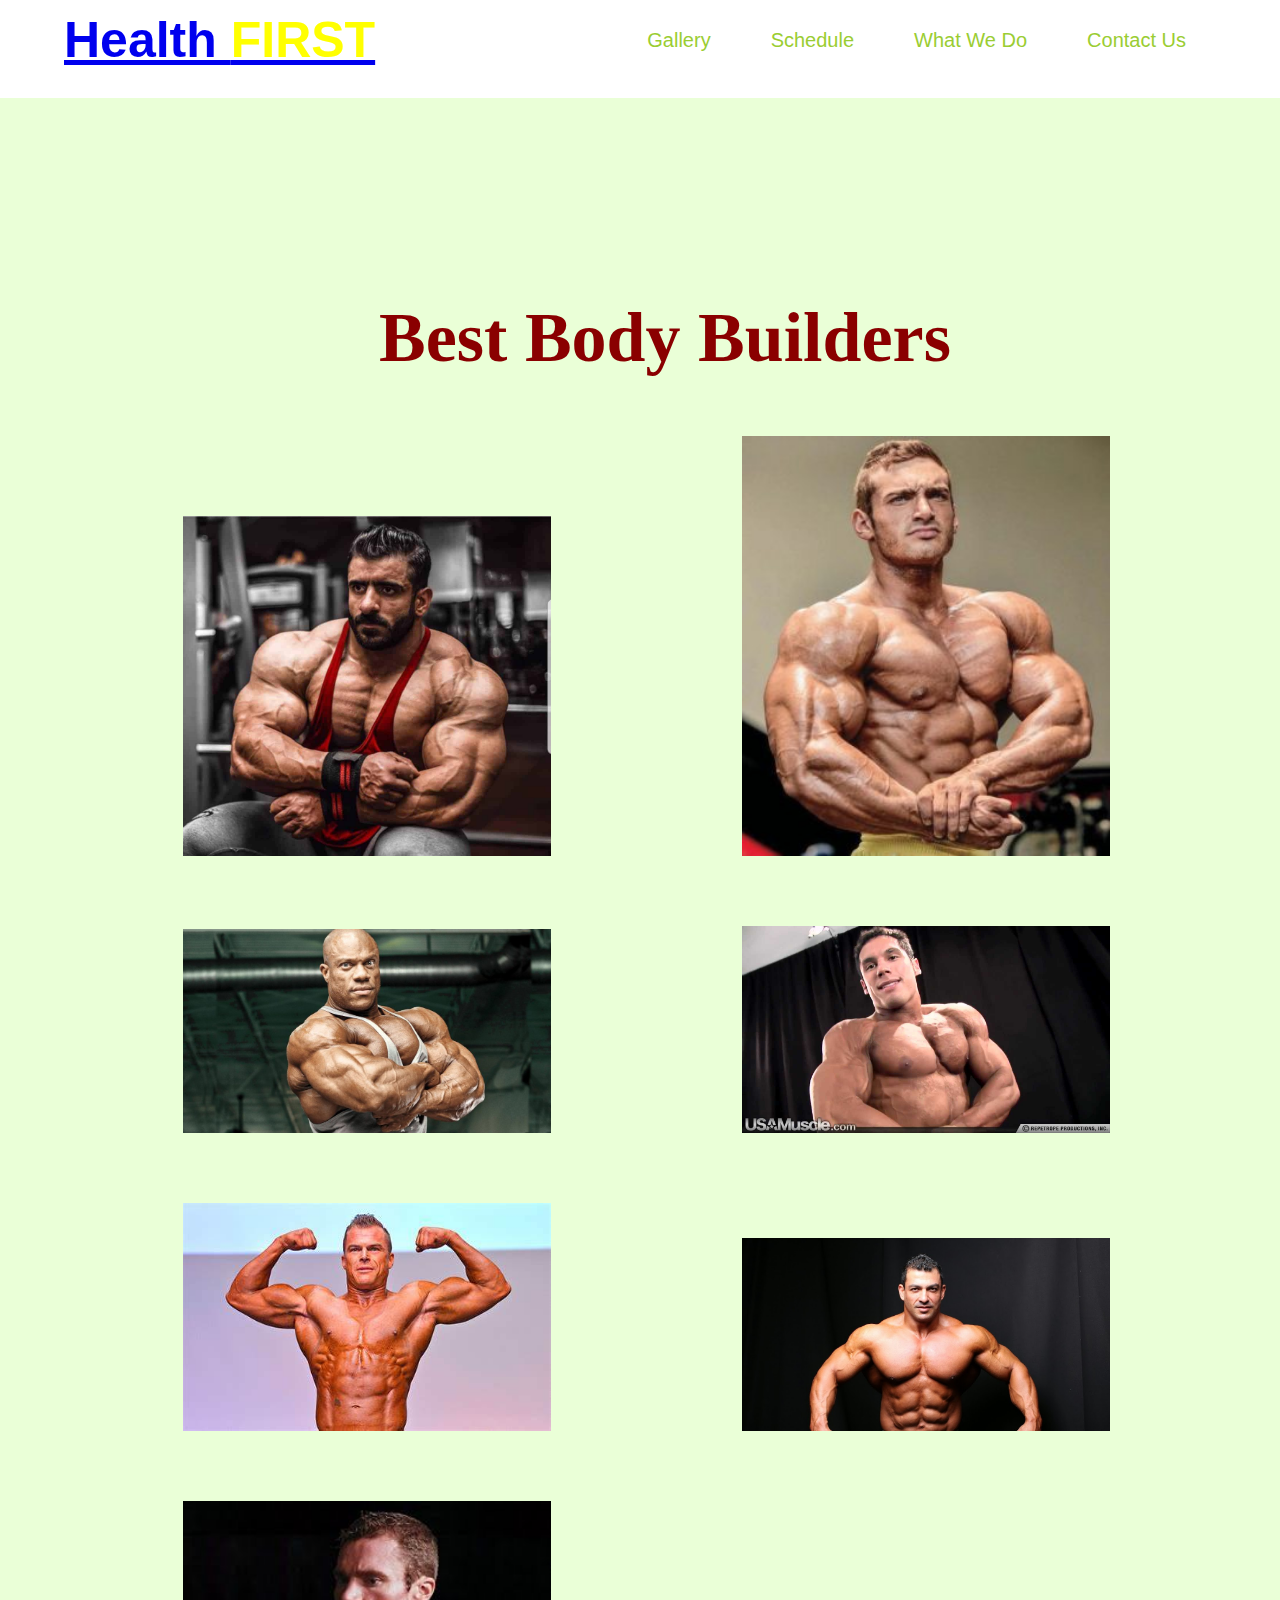
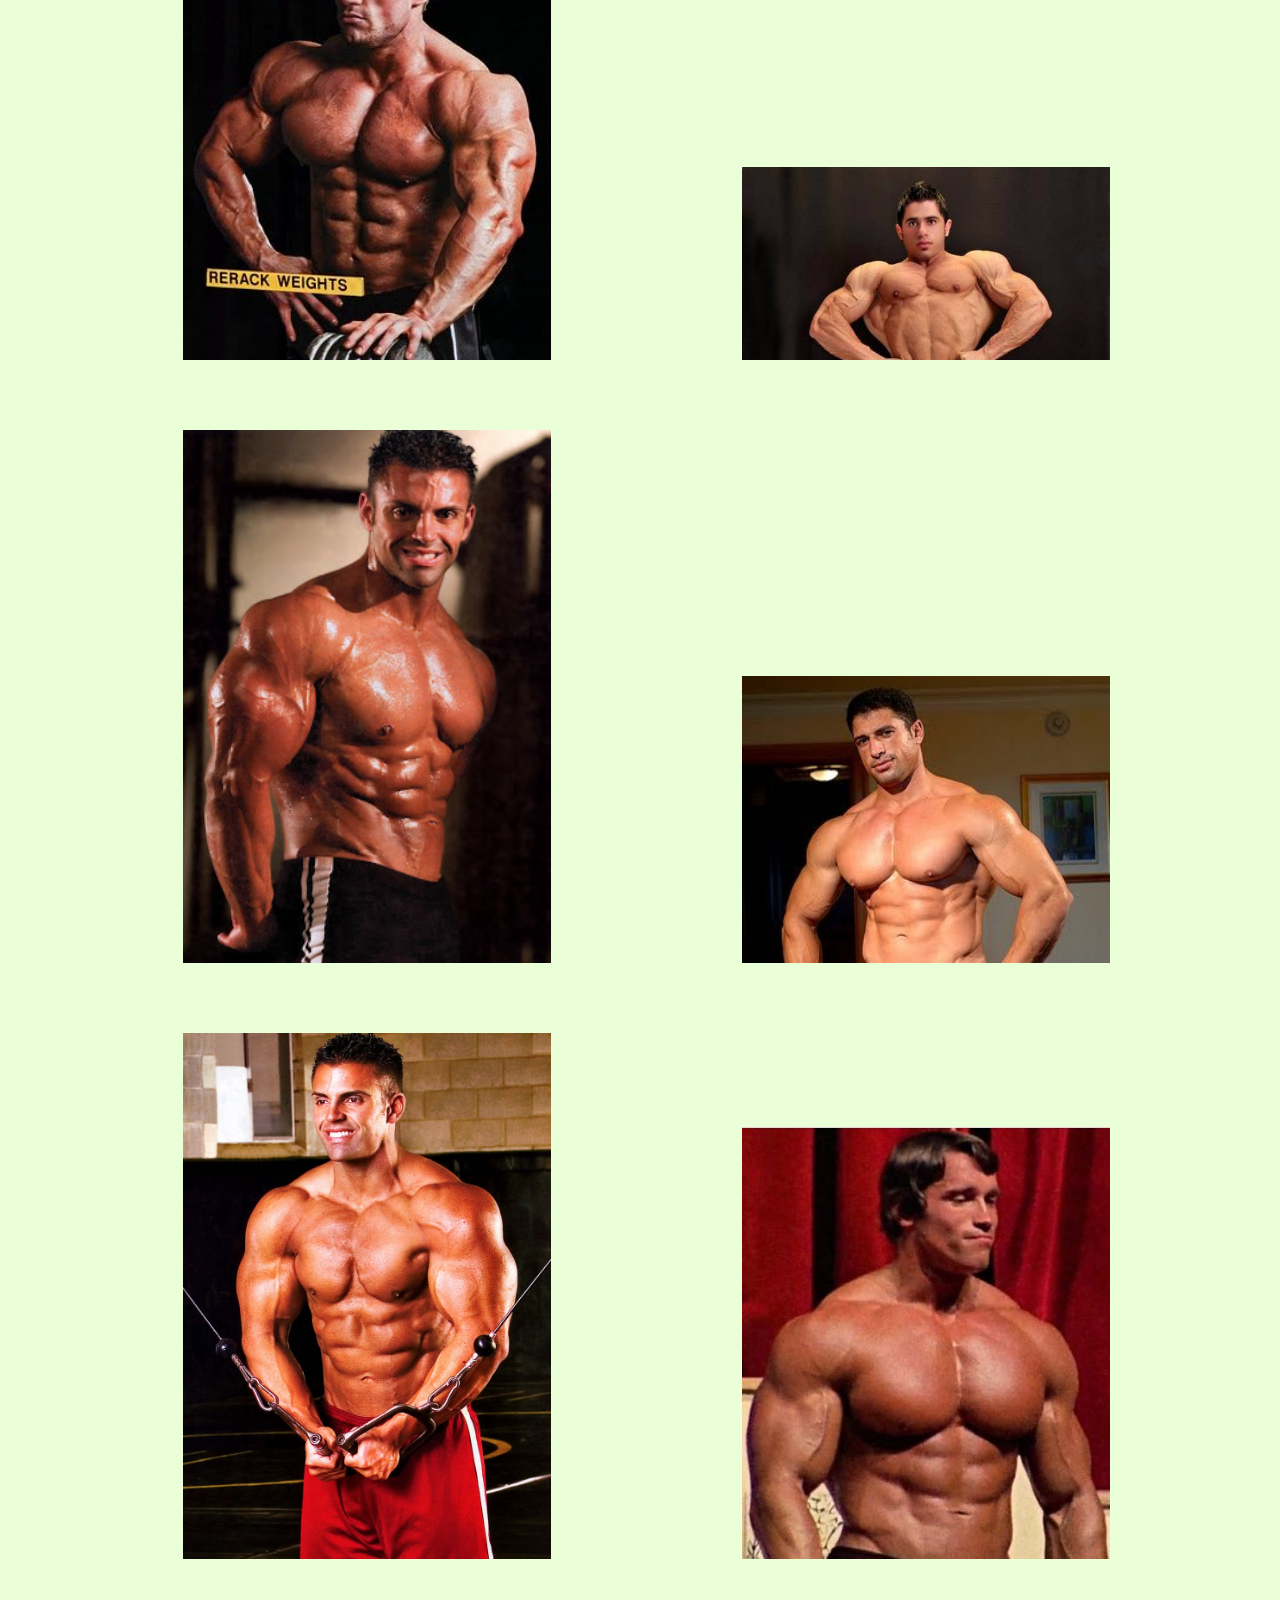
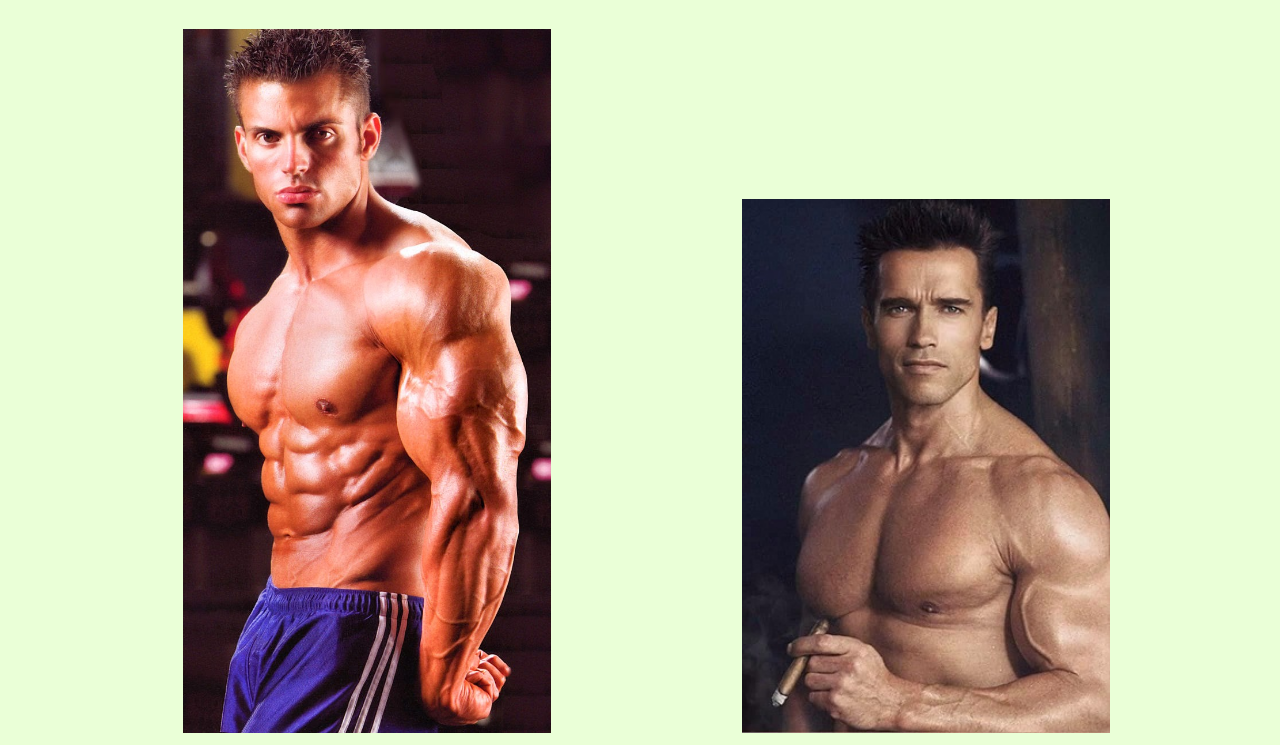
<file: bestbody.html>
<!DOCTYPE html>
<!--
To change this license header, choose License Headers in Project Properties.
To change this template file, choose Tools | Templates
and open the template in the editor.
-->
<html>
    <head>
        <title>body builders</title>
        <meta charset="UTF-8">
        <meta name="viewport" content="width=device-width, initial-scale=1.0">
        <link rel="stylesheet" type="text/css" href="header.css">
        <link rel="stylesheet" type="text/css" href="gallery.css">
    </head>

        <body class="b">
            <div class="menu_bar">
                <h1 class="logo"><a href="index.html">Health <span>FIRST</span></h1><br></a> 
                <ul>
                    <li><a href="#">Gallery</a>
                        <div class="dropdown_menu">
                        <ul>
                            <li><a href="events.html">Event</a></li>
                        <li><a href="bestbody.html">Best Body Builders</a></li>
                        </ul>
                        </div>
                    </li>
                    <li><a href="">Schedule</a>
                        <div class="dropdown_menu">
                            <ul>
                                <li><a href="daily_schedule.html">Daily Schedule</a></li>
                                <li><a href="holidays.html">Holidays</a></li>
                            </ul>
                            </div>
                    
                    </li>
                
                
                    <li><a href="">What We Do</a>
                        <div class="dropdown_menu">
                            <ul>
                                <li><a href="aerobic.html">Aerobics</a></li>
                                <li><a href="bodybuilding.html">Body Building</a></li>
                                <li><a href="yoga.html">Yoga</a></li>
                            </ul>
                            </div>
                    </li>
                    <li><a href="contact.html">Contact Us</a></li>
                </ul>
                
                    </div>
    <!--Body------------------------------------------------------------------------------------------------------>
        <br/>
        <div class="div-5" id="bodybuilding">
            <p class="p-6">Best Body Builders</p>
            <img src="img/1.jpg"><img src="img/8.jpg">
            <img src="img/2.jpg"><img src="img/9.jpg">
            <img src="img/3.jpg"><img src="img/10.jpg">
            <img src="img/4.jpg"><img src="img/11.jpg">
            <img src="img/5.jpg"><img src="img/12.jpg">
            <img src="img/6.jpg"><img src="img/13.jpg">
            <img src="img/7.jpg"><img src="img/14.jpg">
              
            
        </div>   
    </body>
</html>
</file>
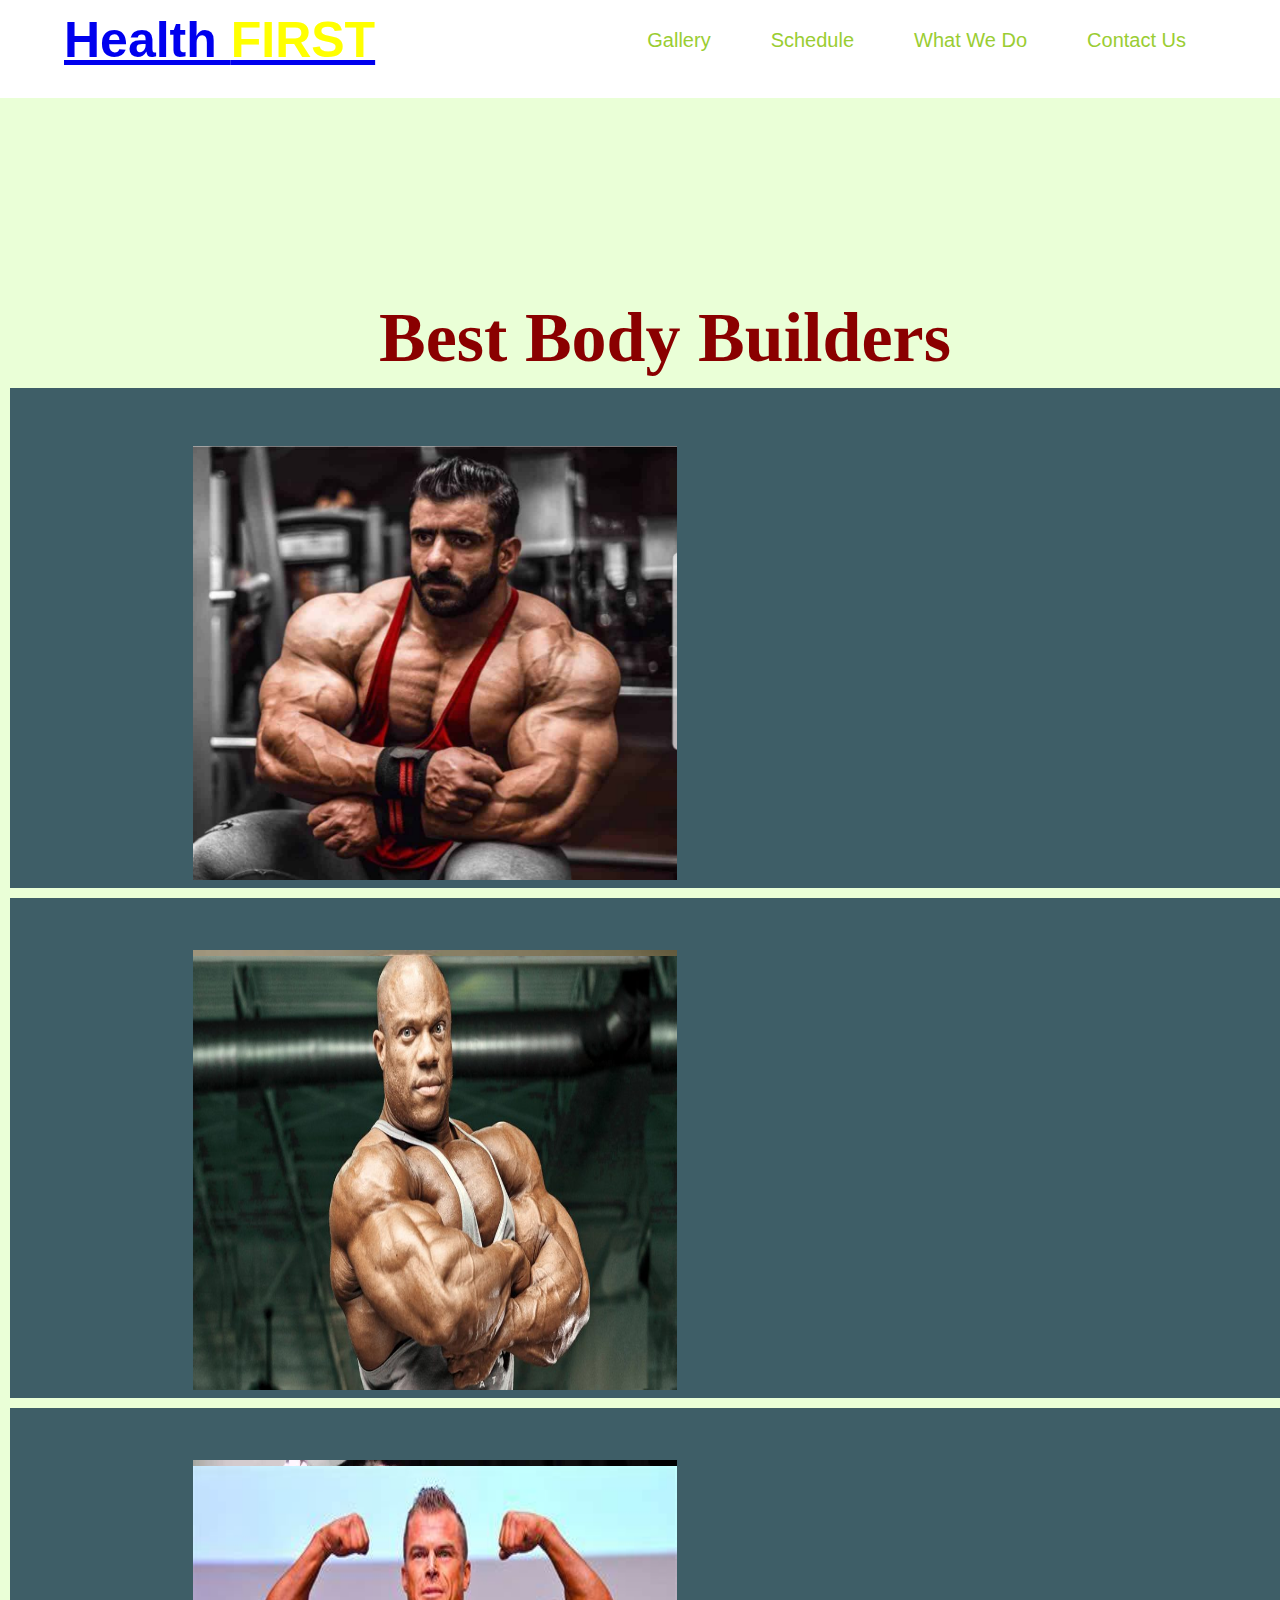
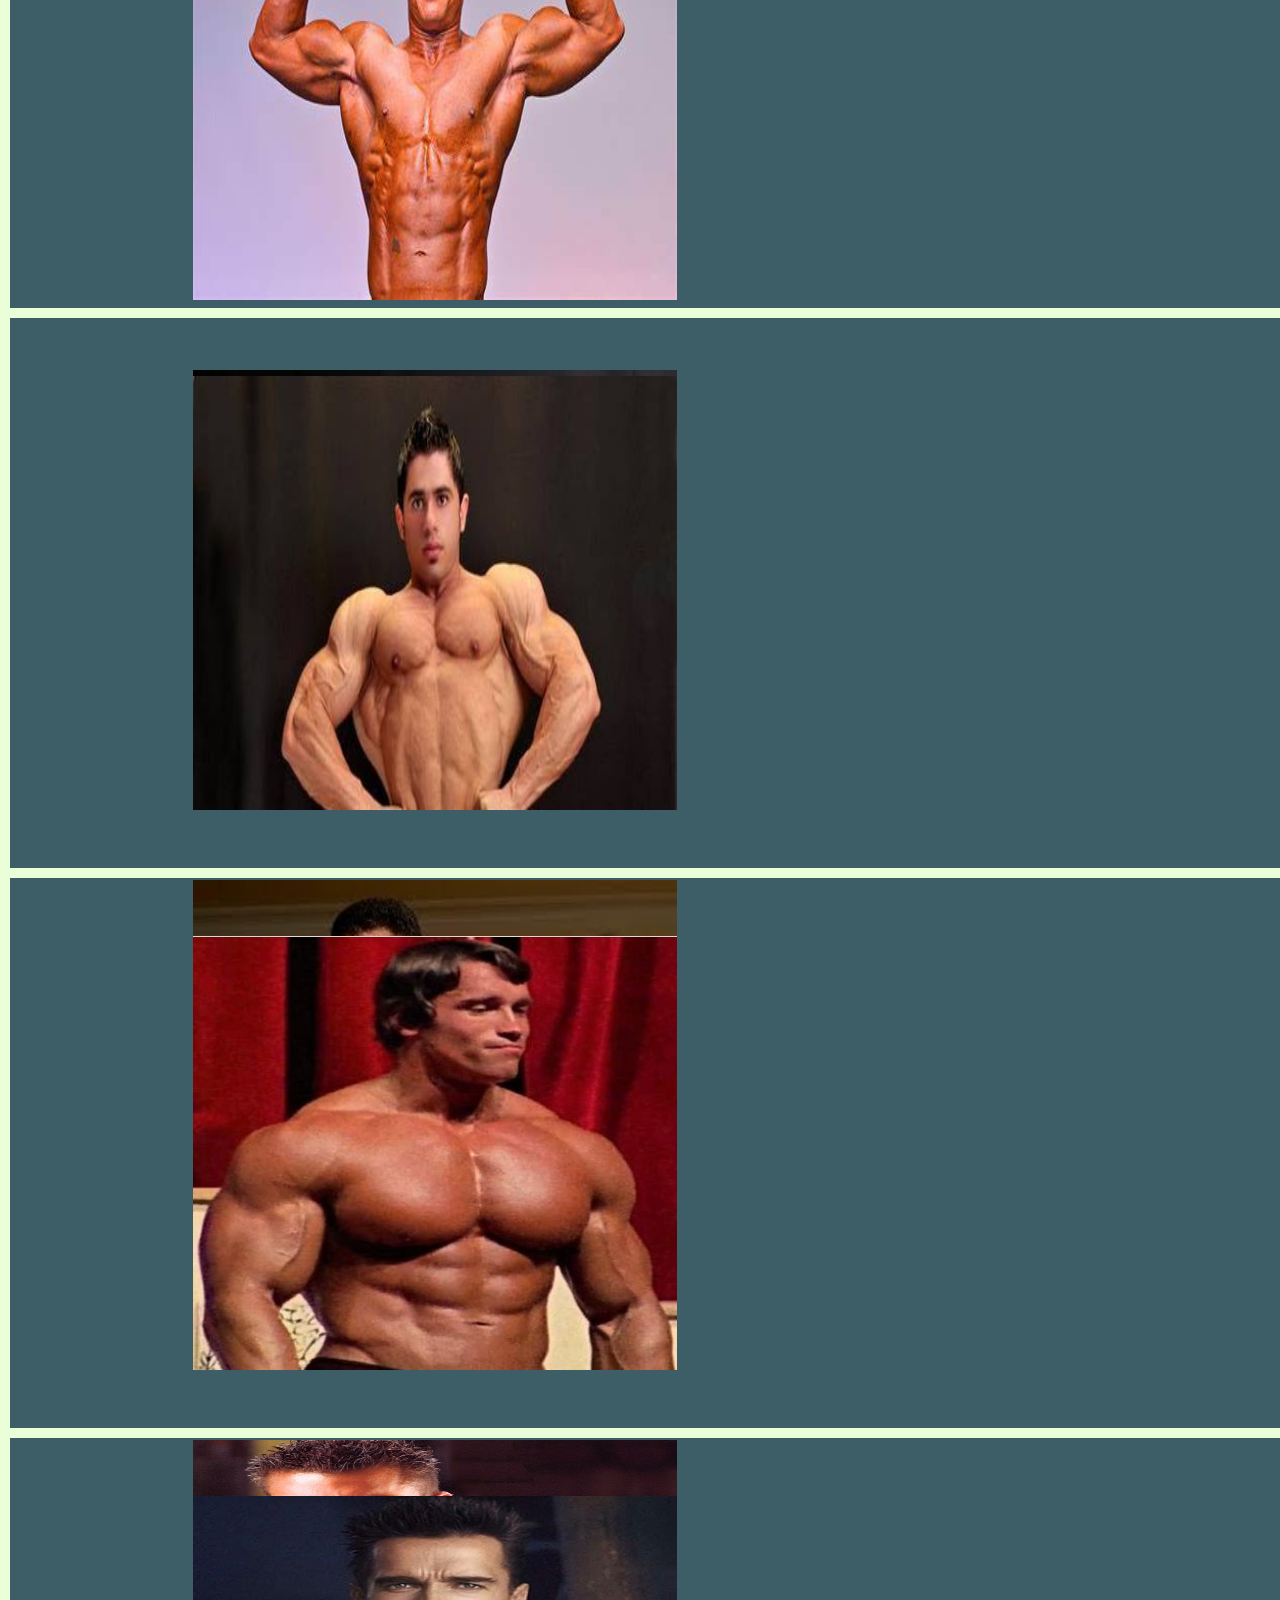
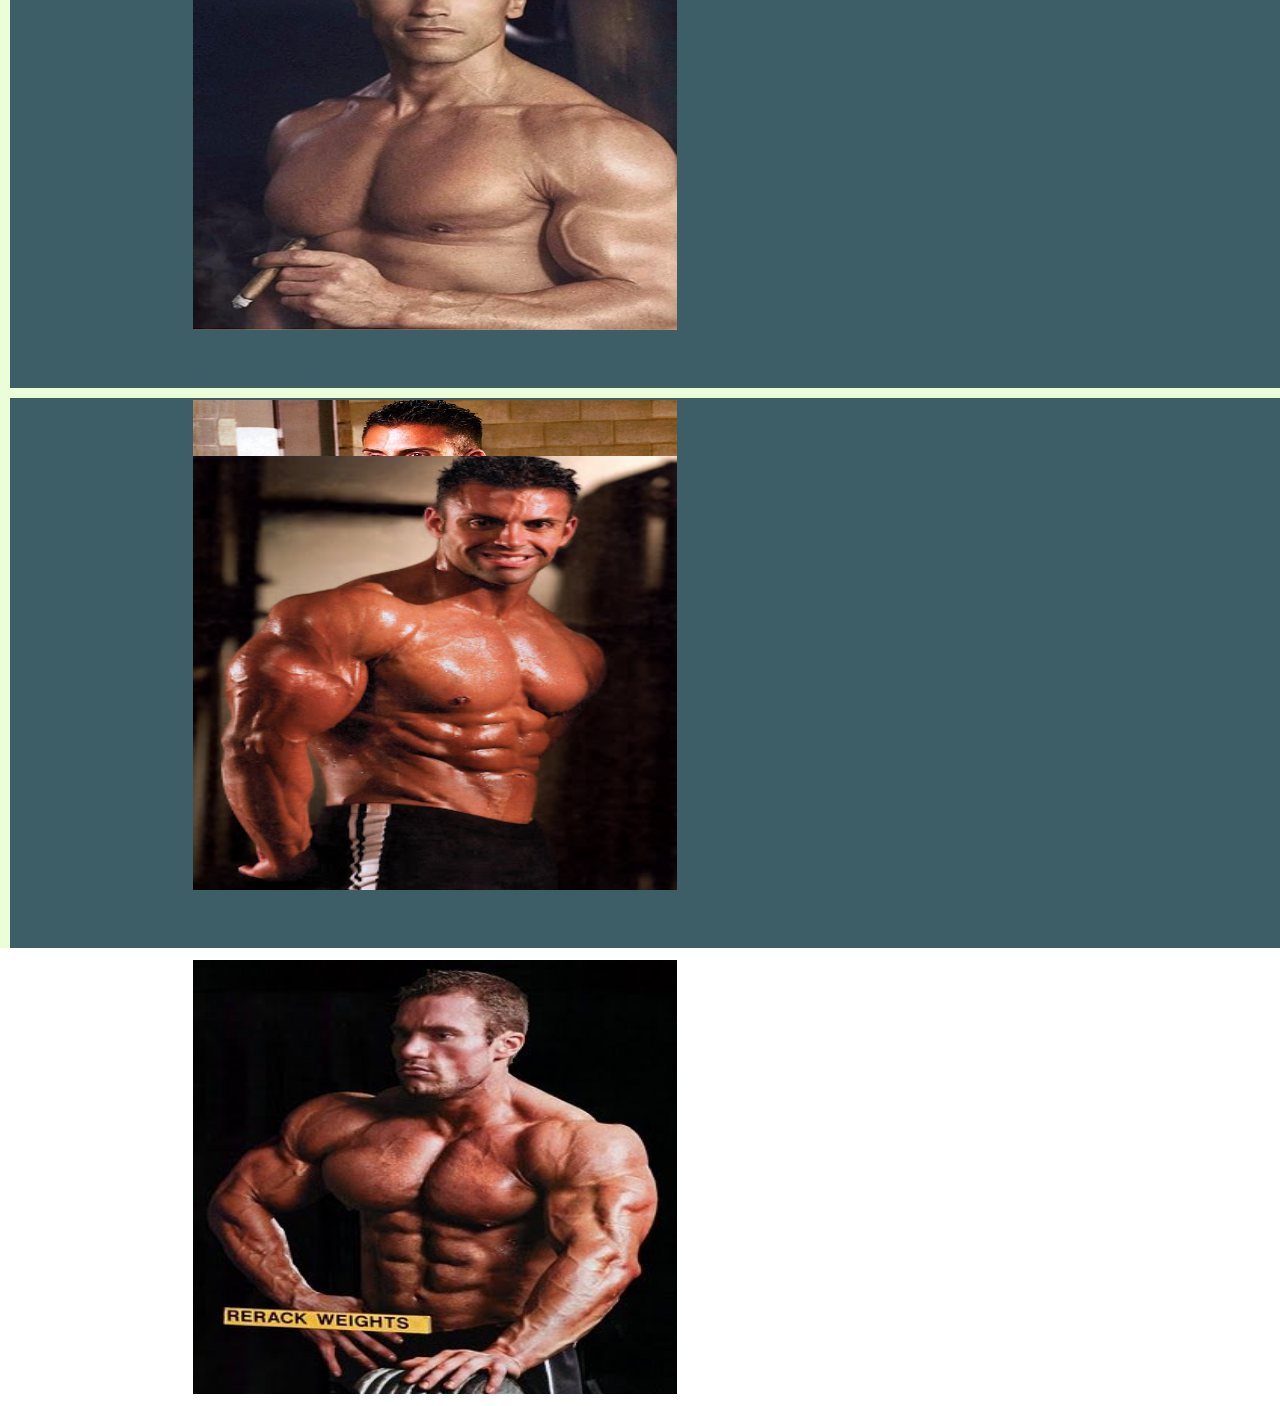
<file: bodybuilding.html>
<!DOCTYPE html>
<!--
To change this license header, choose License Headers in Project Properties.
To change this template file, choose Tools | Templates
and open the template in the editor.
-->
<html>
    <head>
        <title>body builders</title>
        <meta charset="UTF-8">
        <meta name="viewport" content="width=device-width, initial-scale=1.0">
        <link rel="stylesheet" type="text/css" href="header.css">
        <link rel="stylesheet" type="text/css" href="gallery.css">

        <style>
            .row-photos{
               width: 100%;
               height: 500px;
               background-color: rgb(62, 94, 103);
               margin: 10px;
           }
           .row-photos-4{
               width: 100%;
               height: 550px;
               margin: 10px;
               background-color: rgb(62, 94, 103);
           }
           .row-photos img{
            width: 500px;
            height: 450px;
           }
           .row-photos-4 img{
               width: 500px;
               height: 450px;
           }
            .row-photos img:hover{
              transform: scale(1.1);
            cursor: pointer;
            }
            .row-photos-4 img:hover{
            transform: scale(1.1);
             cursor: pointer;
            }
             </style>
             
    </head>

        <body class="b">
            <div class="menu_bar">
                <h1 class="logo"><a href="index.html">Health <span>FIRST</span></h1><br></a> 
                <ul>
                    <li><a href="#">Gallery</a>
                        <div class="dropdown_menu">
                        <ul>
                            <li><a href="events.html">Event</a></li>
                        <li><a href="bestbody.html">Best Body Builders</a></li>
                        </ul>
                        </div>
                    </li>
                    <li><a href="">Schedule</a>
                        <div class="dropdown_menu">
                            <ul>
                                <li><a href="daily_schedule.html">Daily Schedule</a></li>
                                <li><a href="holidays.html">Holidays</a></li>
                            </ul>
                            </div>
                    
                    </li>
                
                
                    <li><a href="">What We Do</a>
                        <div class="dropdown_menu">
                            <ul>
                                <li><a href="aerobic.html">Aerobics</a></li>
                                <li><a href="bodybuilding.html">Body Building</a></li>
                                <li><a href="yoga.html">Yoga</a></li>
                            </ul>
                            </div>
                    </li>
                    <li><a href="contact.html">Contact Us</a></li>
                </ul>
                
                    </div>
    <!--Body------------------------------------------------------------------------------------------------------>
        <br/>
        <div class="div-5" id="bodybuilding">
            <p class="p-6">Best Body Builders</p>
            <div class="row-photos">
                <img src="img/1.jpg">
                <img src="img/8.jpg">
            </div>

            <div class="row-photos">
                <img src="img/2.jpg">
                <img src="img/9.jpg">
            </div>

            <div class="row-photos">
                <img src="img/3.jpg">
                <img src="img/10.jpg">
            </div>

            <div class="row-photos-4">
                <img src="img/11.jpg">
                <img src="img/12.jpg">
            </div>

            <div class="row-photos-4">
                <img src="img/13.jpg">
                <img src="img/7.jpg">
            </div>

            <div class="row-photos-4">
                <img src="img/14.jpg">
                <img src="img/6.jpg">
            </div>

            <div class="row-photos-4">
                
            <img src="img/5.jpg">
            <img src="img/4.jpg">
            </div>
        
        </div>   
    </body>
</html>
</file>
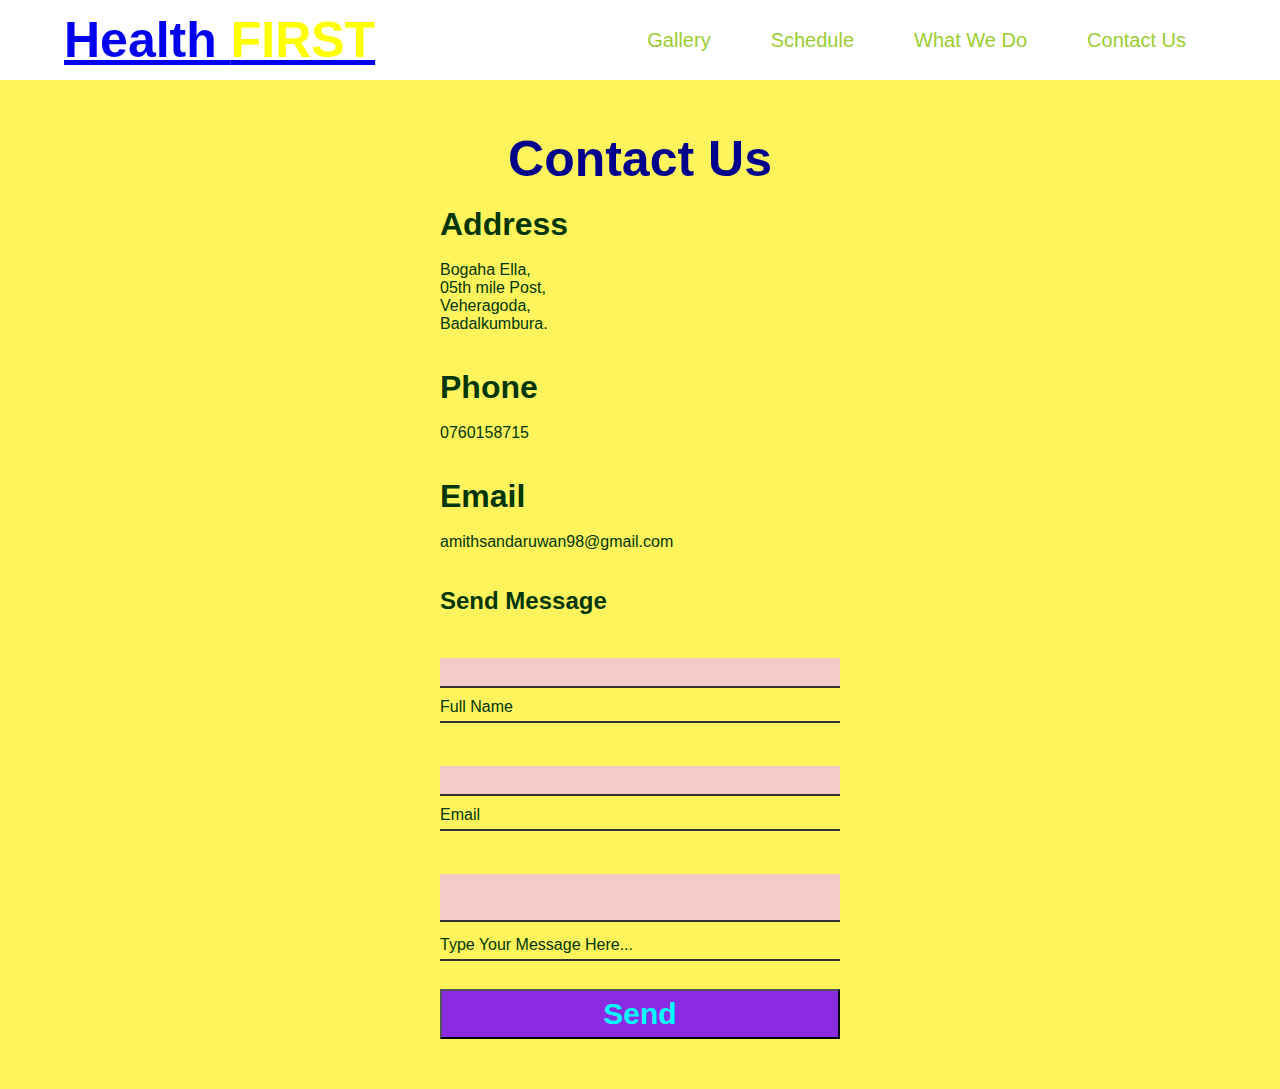
<file: contact.html>
<!DOCTYPE html>
<html lang="en">
<head>
    <meta charset="UTF-8">
    <meta http-equiv="X-UA-Compatible" content="IE=edge">
    <meta name="viewport" content="width=section.contact, initial-scale=1.0">
    <link rel="stylesheet" href="contact.css">
    <link rel="stylesheet" href="header.css">
    <title>Contact Us</title>
</head>
<body>
    <div class="menu_bar">
        <h1 class="logo"><a href="index.html">Health <span>FIRST</span></h1><br></a> 
        <ul>
            <li><a href="#">Gallery</a>
                <div class="dropdown_menu">
                <ul>
                    <li><a href="events.html">Event</a></li>
                    <li><a href="bestbody.html">Best Body Builders</a></li>
                </ul>
                </div>
            </li>
            <li><a href="">Schedule</a>
                <div class="dropdown_menu">
                    <ul>
                        <li><a href="dailyshedule.html">Daily Schedule</a></li>
                        <li><a href="holidays.html">Holidays</a></li>
                    </ul>
                    </div>
            
            </li>
        
        
            <li><a href="">What We Do</a>
                <div class="dropdown_menu">
                    <ul>
                        <li><a href="aerobic.html">Aerobics</a></li>
                        <li><a href="bodybuilding.html">Body Building</a></li>
                        <li><a href="yoga.html">Yoga</a></li>
                    </ul>
                    </div>
            </li>
            <li><a href="contact.html">Contact Us</a></li>
        </ul>
        
            </div>
    <section class="contact">
        <div class="content">
            <h1 class="h11">Contact Us</h1><br>
        </div>
        <div class="container">
            <div class="contactInfo">
                <div class="box">
                    <div class="icon"></div>
                    <div class="text">
                        <h1>Address</h1><br>
                        <p>Bogaha Ella, <br>05th mile Post, <br> Veheragoda,<br>Badalkumbura.</p><br><br>
                    </div>
                </div>
                <div class="box">
                    <div class="icon"></div>
                    <div class="text">
                        <h1>Phone</h1><br>
                        <p>0760158715</p><br><br>
                    </div>
                </div>
                <div class="box">
                    <div class="icon"></div>
                    <div class="text">
                        <h1>Email</h1><br>
                        <p>amithsandaruwan98@gmail.com</p><br><br>
                    </div>
                </div>
            </div>
            <div class="contactForm">
                <form>
                    <h2>Send Message</h2><br>
                    <div class="inputBox">
                        <input class="inp" type="text" name="" required="required">
                        <span>Full Name</span>
                    </div>
                    <div class="inputBoxa"><br>
                        <input class="inp" type="text" name="" required="required">
                        <span>Email</span>
                    </div>
                    <div class="inputBoxa"><br>
                        <textarea class="inp" required="required"></textarea>
                        <span">Type Your Message Here...</span>
                    </div>
                    <div class="inputBoxaa"><br>
                       <input class="qq" type="submit" name="" value="Send">
                    </div>
                </form>
            </div>
        </div>
    </section>
</body>
</html>
</file>
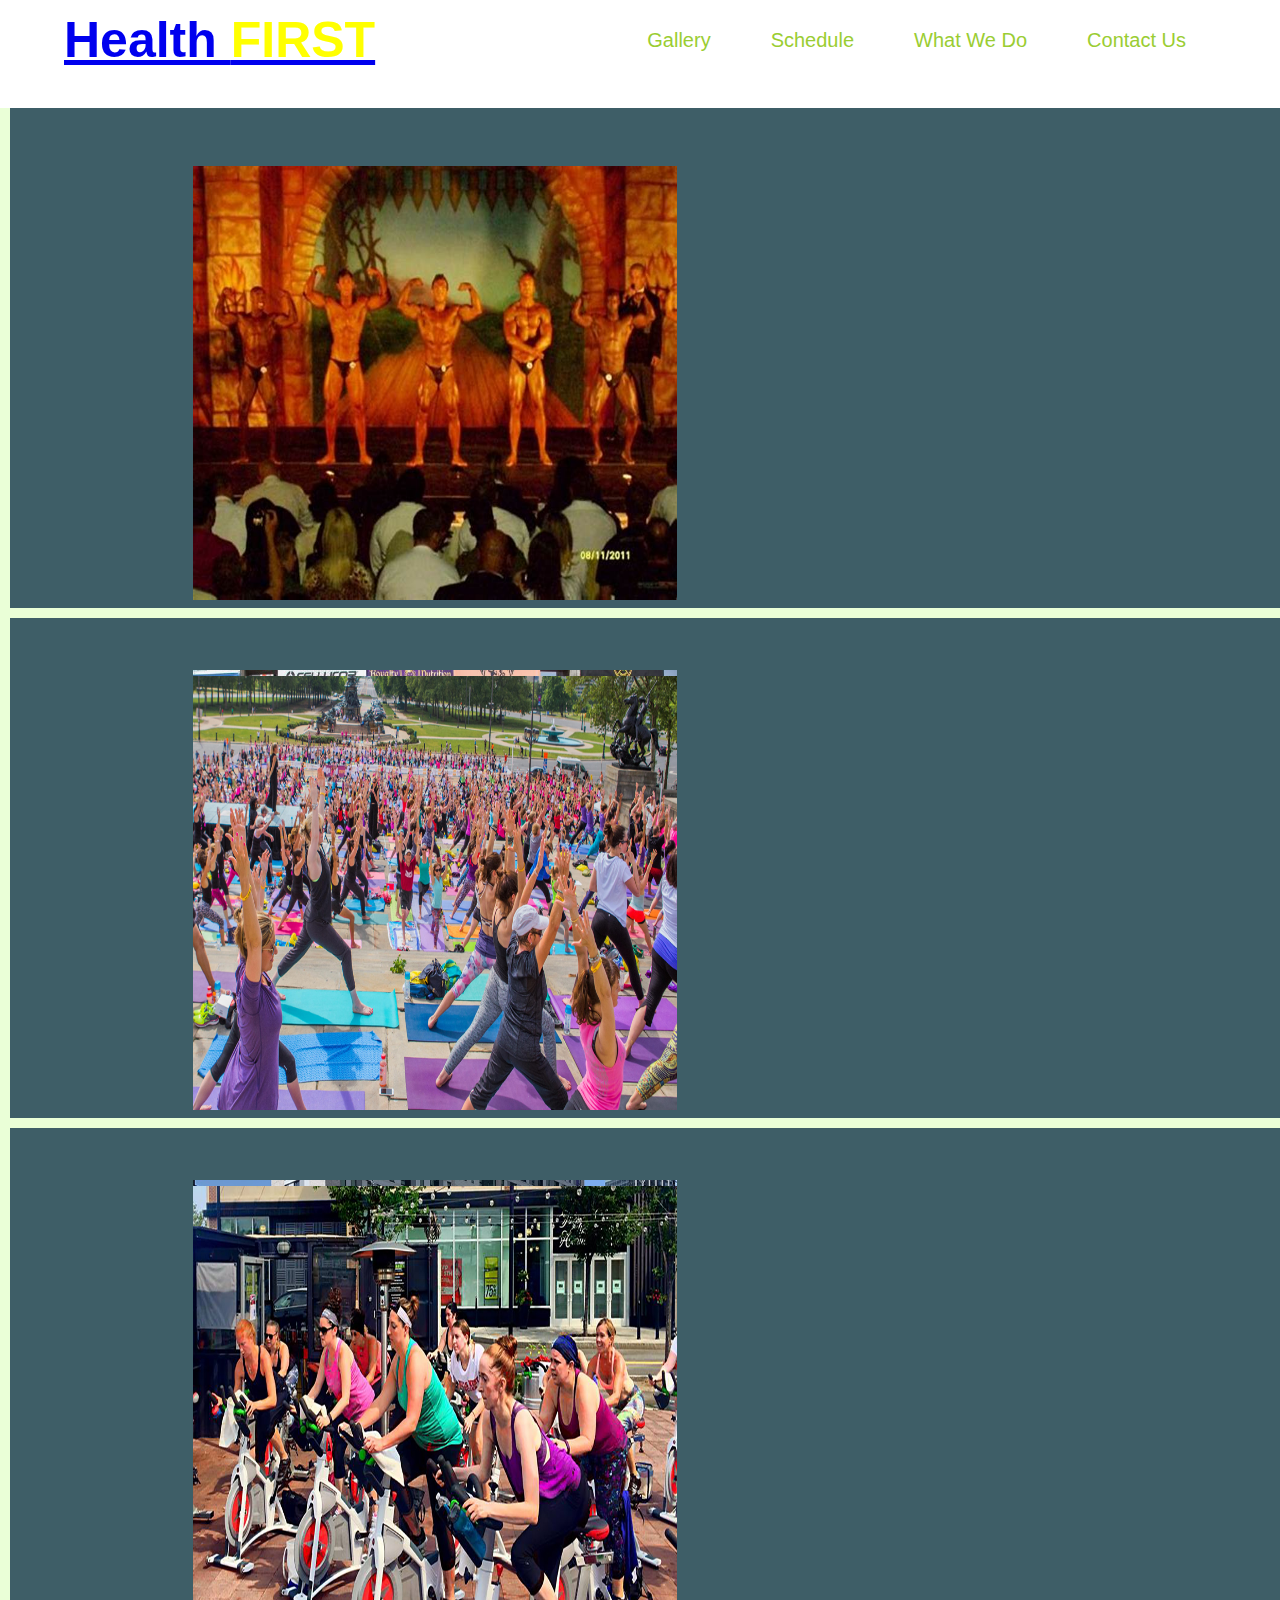
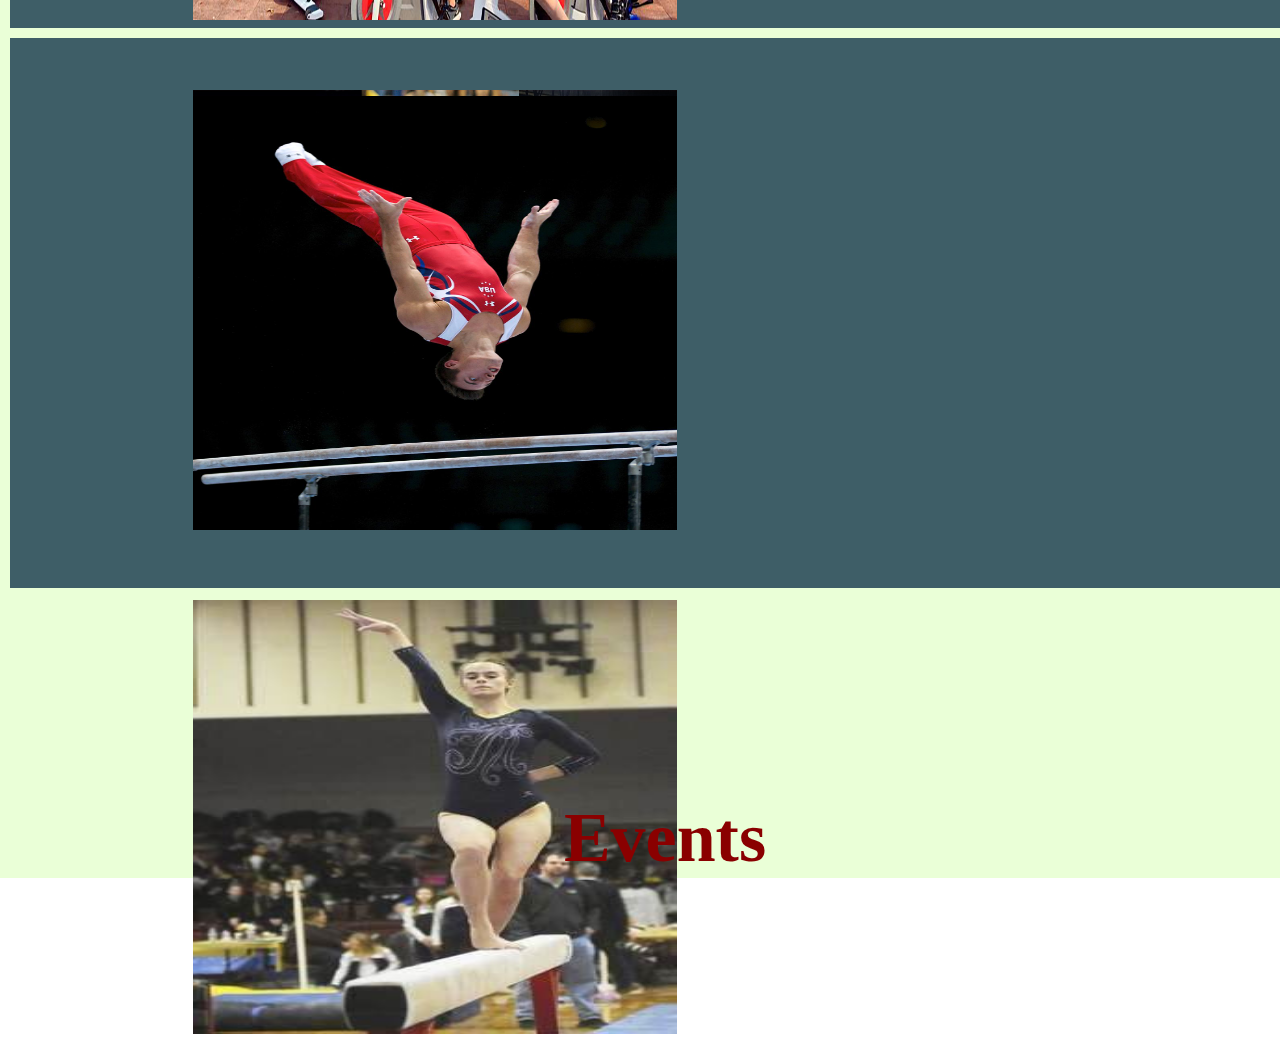
<file: events.html>
<!DOCTYPE html>
<!--
To change this license header, choose License Headers in Project Properties.
To change this template file, choose Tools | Templates
and open the template in the editor.
-->
<html>
    <head>
        <title>body builders</title>
        <meta charset="UTF-8">
        <meta name="viewport" content="width=device-width, initial-scale=1.0">
        <link rel="stylesheet" type="text/css" href="header.css">
        <link rel="stylesheet" type="text/css" href="gallery.css">


        <style>
 .row-photos{
    width: 100%;
    height: 500px;
    background-color: rgb(62, 94, 103);
    margin: 10px;
}
.row-photos-4{
    width: 100%;
    margin: 10px;
    height: 550px;
    background-color: rgb(62, 94, 103);
}
.row-photos img{
 width: 500px;
 height: 450px;
}
.row-photos-4 img{
    width: 500px;
    height: 450px;
}
.row-photos img:hover{
 transform: scale(1.1);
 cursor: pointer;
}
.row-photos-4 img:hover{
 transform: scale(1.1);
 cursor: pointer;
}
  </style>
    </head>

        <body class="b">
            <div class="menu_bar">
                <h1 class="logo"><a href="index.html">Health <span>FIRST</span></h1><br></a> 
                <ul>
                    <li><a href="#">Gallery</a>
                        <div class="dropdown_menu">
                        <ul>
                            <li><a href="events.html">Event</a></li>
                        <li><a href="bestbody.html">Best Body Builders</a></li>
                        </div>
                    </li>
                    <li><a href="">Schedule</a>
                        <div class="dropdown_menu">
                            <ul>
                                <li><a href="daily_schedule.html">Daily Schedule</a></li>
                                <li><a href="holidays.html">Holidays</a></li>
                            </ul>
                            </div>
                    
                    </li>
                
                
                    <li><a href="">What We Do</a>
                        <div class="dropdown_menu">
                            <ul>
                                <li><a href="aerobic.html">Aerobics</a></li>
                                <li><a href="bodybuilding.html">Body Building</a></li>
                                <li><a href="yoga.html">Yoga</a></li>
                            </ul>
                            </div>
                    </li>
                    <li><a href="contact.html">Contact Us</a></li>
                </ul>
                
                    </div>
    <!--Body-context-------------------------------------------------->
        <br/>
        <div class="div-5" id="bodybuilding">

            <div class="row-photos">
                <img src="./img/01.jpg">
                <img src="img/02.jpg">
            </div>

            <div class="row-photos">
                <img src="./img/a.jpg">    
                <img src="./img/b.jpg">
            </div>

            <div class="row-photos">
                <img src="img/e.jpg">
                <img src="./img/c.jpg">
            </div>

            <div class="row-photos-4">
                <img src="img/f.jpg">
                <img src="img/d.jpg">
            </div>
            <p class="p-6">Events</p>        
        </div>   
    </body>
</html>
</file>
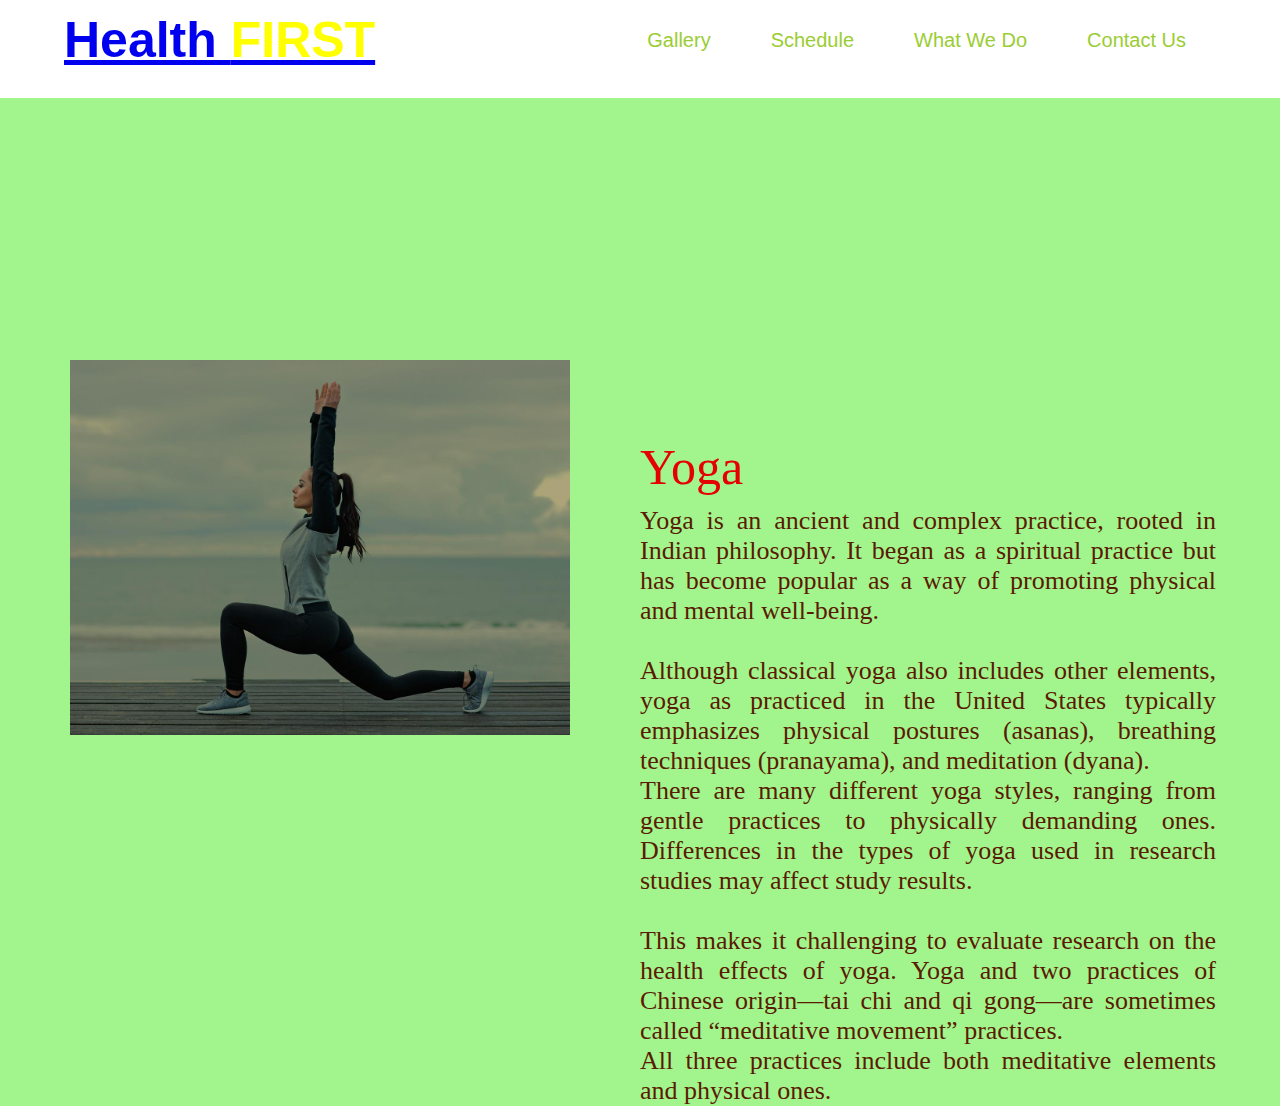
<file: yoga.html>
<!DOCTYPE html>
<!--
To change this license header, choose License Headers in Project Properties.
To change this template file, choose Tools | Templates
and open the template in the editor.
-->
<html>
    <head>
        <title>Yoga</title>
        <meta charset="UTF-8">
        <meta name="viewport" content="width=device-width, initial-scale=1.0">
        <link rel="stylesheet" type="text/css" href="header.css">
        <link rel="stylesheet" type="text/css" href="aerobic.css">
    </head>
    <body>
        <div class="menu_bar">
            <h1 class="logo"><a href="index.html">Health <span>FIRST</span></h1><br></a> 
            <ul>
                <li><a href="#">Gallery</a>
                    <div class="dropdown_menu">
                    <ul>
                        <li><a href="events.html">Event</a></li>
                        <li><a href="bestbody.html">Best Body Builders</a></li>
                    </ul>
                    </div>
                </li>
                <li><a href="">Schedule</a>
                    <div class="dropdown_menu">
                        <ul>
                            <li><a href="daily_schedule.html">Daily Schedule</a></li>
                            <li><a href="holidays.html">Holidays</a></li>
                        </ul>
                        </div>
                
                </li>
            
            
                <li><a href="">What We Do</a>
                    <div class="dropdown_menu">
                        <ul>
                            <li><a href="aerobic.html">Aerobics</a></li>
                            <li><a href="bodybuilding.html">Body Building</a></li>
                            <li><a href="yoga.html">Yoga</a></li>
                        </ul>
                        </div>
                </li>
                <li><a href="contact.html">Contact Us</a></li>
            </ul>
            
                </div>
    <!--Body------------------------------------------------------------------------------------------------------>  
         <br/>
        <div class="div-5">
            
            <img  class="img-1" src="img/R.jpg">
            <p class="p-10">Yoga</p> <br/> <br/>
            <p class="p-11">Yoga is an ancient and complex practice, rooted in Indian philosophy. It began as a spiritual practice but has become popular as a way of promoting physical and mental well-being. <br/> <br/>

                Although classical yoga also includes other elements, yoga as practiced in the United States typically emphasizes physical postures (asanas), breathing techniques (pranayama), and meditation (dyana).  <br/>
                
                There are many different yoga styles, ranging from gentle practices to physically demanding ones. Differences in the types of yoga used in research studies may affect study results.  <br/> <br/>This makes it challenging to evaluate research on the health effects of yoga.
                
                Yoga and two practices of Chinese origin—tai chi and qi gong—are sometimes called “meditative movement” practices.  <br/>All three practices include both meditative elements and physical ones.</p>
    
        </div>
    </body>
</html>
</file>
<file: header.css>
* {
    margin: 0;
    padding: 0;
    box-sizing: border-box;
  }
  
  body {
    font-family: sans-serif;
    width: 100%;
  }
  .menu_bar {
    height: 80px;
    width: 100%;
    display: flex;
    align-items: center;
    justify-content: space-between;
    padding: 0 5%;
  }
  .logo {
    color: rgb(214, 48, 18);
    font-size: 50px;
  }
  .logo span {
    color: rgb(255, 255, 0);
  }
  .menu_bar ul {
    list-style: none;
    display: flex;
  }
  .menu_bar ul li {
    padding: 10px 30px;
    position: relative;
  }
  .menu_bar ul li a {
    color: yellowgreen;
    text-decoration: none;
    font-size: 20px;
    transition: all 0.5s;
  }
  .menu_bar ul li a:hover {
    color: rgb(0, 174, 255);
  }
  .dropdown_menu {
    display: none;
  }
  .menu_bar ul li:hover .dropdown_menu {
    display: block;
    position: absolute;
    left: 10px;
    top: 100%;
  }
  .dropdown_menu ul {
    display: block;
    margin: 10px;
    background: rgb(19, 19, 19);
  }
  .dropdown_menu ul li {
    width: 150px;
    padding: 10px;
    background: rgb(19, 19, 19);
  }
  .d2 {
    color: white;
    font-size: 90px;
    position: absolute;
    width: 700px;
    text-align: right;
    font-family: "MingLiU-ExtB";
    margin-left: 700px;
    margin-top: 350px;
  }
  .d3 {
    margin-top: 250px;
    color: aqua;
    font-size: 30px;
    margin-left: 950px;
    font-family: "Monotype Corsiva";
  }
  .s1 {
    margin-top: 10px;
    outline: none;
    color: #ccffff;
    font-size: 30px;
    background-color: transparent;
    width: 270px;
    font-family: "Palatino Linotype";
    border-radius: 10px;
    border-color: aquamarine;
    cursor: grabbing;
  }
  .d4 {
    margin-top: -100px;
    margin-left: 930px;
    width: 100%;
  }
  .h1 {
    color: wheat;
    font-family: "News701 BT";
    margin-top: 60px;
  }
  .h2 {
    color: cornflowerblue;
    font-family: "Palatino Linotype";
  }
  .b1 {
    margin-top: 10px;
    outline: none;
    color: coral;
    font-size: 30px;
    background-color: transparent;
    width: 110px;
    cursor: pointer;
    border-radius: 60px;
    border-color: burlywood;
  }
  .b1:hover {
    color: #cccccc;
    cursor: pointer;
  }
  .d2 {
    text-align: center;
    margin-top: 400px;
    animation-name: ani1;
    animation-duration: 2s;
    animation-fill-mode: forwards;
  }
  @keyframes ani1 {
    0% {
      margin-top: 50px;
      opacity: 0;
    }
    100% {
      margin-top: 150px;
      opacity: 13;
    }
  }
</file>
<file: gallery.css>
/*
To change this license header, choose License Headers in Project Properties.
To change this template file, choose Tools | Templates
and open the template in the editor.
*/
/* 
    Created on : May 18, 2020, 10:09:18 PM
    Author     : EZIO AUDITORY
*/

.div-5 {
    width: 100%;
    height: 100%;
    background-color: rgb(234, 255, 215);
  }
  .p-6 {
    font-family: "calibri";
    font-size: 70px;
    font-weight: bold;
    color: rgb(138, 0, 0);
    margin-left: 50px;
    padding-top: 200px;
    margin-bottom: 0px;
    text-align: center;
  }
  .p-7 {
    font-family: "calibri";
    font-size: 40px;
    font-weight: bold;
    color: rgb(231, 71, 71);
    margin: 0px;
    margin-left: 100px;
    margin-top: 70px;
    text-align: center;
  }
  img {
    width: 30%;
    height: 30%;
    padding: 8px;
    margin: 0px;
    margin-left: 175px;
    margin-top: 50px;
  }
  
  /*------------------------------------------------------------------------*/
  
  @media only screen and (max-width: 1100px) {
    .div-5 {
      width: 100%;
      height: 100%;
      background-color: cornsilk;
    }
    .p-6 {
      font-family: "calibri";
      font-size: 65px;
      font-weight: bold;
      color: rgb(184, 38, 38);
      margin-left: 50px;
      padding-top: 175px;
      margin-bottom: 0px;
      text-align: center;
    }
    .p-7 {
      font-family: "calibri";
      font-size: 35px;
      font-weight: bold;
      color: rgb(197, 54, 54);
      margin-left: 100px;
      margin-top: 50px;
      text-align: center;
    }
    img {
      width: 75%;
      height: 75%;
      padding: 8px;
      margin: 0px;
      margin-left: 110px;
      margin-top: 30px;
    }
  }
  
  /*------------------------------------------------------------------------*/
  
  @media only screen and (max-width: 720px) {
    .div-5 {
      width: 100%;
      height: 100%;
      background-color: rgb(209, 175, 38);
    }
    .p-6 {
      font-family: "calibri";
      font-size: 50px;
      font-weight: bold;
      color: rgb(219, 86, 86);
      margin-left: 50px;
      padding-top: 150px;
      margin-bottom: 0px;
      text-align: center;
    }
    .p-7 {
      font-family: "calibri";
      font-size: 30px;
      font-weight: bold;
      color: black;
      margin-left: 100px;
      margin-top: 65px;
      text-align: center;
    }
    img {
      width: 75%;
      height: 75%;
      padding: 8px;
      margin: 0px;
      margin-left: 60px;
      margin-top: 30px;
    }
  }
  
  /*------------------------------------------------------------------------*/
  
  @media only screen and (max-width: 420px) {
    .div-5 {
      width: 100%;
      height: 100%;
      background-color: rgb(248, 204, 27);
    }
    .p-6 {
      font-family: "calibri";
      font-size: 40px;
      font-weight: bold;
      color: rgb(216, 73, 73);
      margin-left: 40px;
      padding-top: 100px;
      margin-bottom: 0px;
      text-align: center;
    }
    .p-7 {
      font-family: "calibri";
      font-size: 25px;
      font-weight: bold;
      color: rgb(250, 76, 76);
      margin-left: 75px;
      margin-top: 30px;
      text-align: center;
    }
    img {
      width: 75%;
      height: 75%;
      padding: 5px;
      margin: 0px;
      margin-left: 30px;
      margin-top: 20px;
    }
  }
</file>
<file: contact.css>
* {
    margin: 0;
    padding: 0;
    box-sizing: border-box;
    font-family: "Poppins", sans-serif;
  }
  
  .h11 {
    color: darkblue;
    font-size: 50px;
  }
  
  .contact {
    position: relative;
    min-height: 100vn;
    padding: 50px 100px;
    display: flex;
    justify-content: center;
    align-items: center;
    flex-direction: column;
    background: rgb(255, 244, 92);
    background-size: cover;
    color: rgb(1, 54, 9);
  }
  .inputBox {
    width: 100%;
    padding: 5px 0;
    font-size: 16px;
    margin: 10px 0;
    border: none;
    border-bottom: 2px solid #333;
    outline: none;
    resize: none;
  }
  .inputBoxa {
    width: 100%;
    padding: 5px 0;
    font-size: 16px;
    margin: 10px 0;
    border: none;
    border-bottom: 2px solid #333;
    outline: none;
    resize: none;
  }
  .qq {
    width: 400px;
    height: 50px;
    color: aqua;
    background: blueviolet;
    font-size: 30px;
    font-weight: bold;
  }
  .inp {
    width: 100%;
    padding: 5px 0;
    font-size: 16px;
    margin: 10px 0;
    border: none;
    border-bottom: 2px solid #333;
    outline: none;
    resize: none;
    background: rgb(247, 202, 202);
    color: rgb(2, 19, 117);
  }
</file>
<file: aerobic.css>
/*
To change this license header, choose License Headers in Project Properties.
To change this template file, choose Tools | Templates
and open the template in the editor.
*/
/* 
    Created on : May 21, 2020, 9:50:12 PM
    Author     : EZIO AUDITORY
*/

.div-5 {
    width: 100%;
    height: 100%;
    background-color: rgb(161, 245, 140);
    font-family: "Myriad Pro";
    color: black;
  }
  .img-1 {
    width: 40%;
    height: 40%;
    margin-top: 20%;
    margin-left: 5%;
    padding: 0.5%;
  }
  .p-10 {
    font-family: "calibri";
    font-size: 50px;
    margin-left: 50%;
    margin-top: -24%;
    color: #e60101;
  }
  .p-11 {
    font-size: 26px;
    text-align: justify;
    margin-left: 50%;
    margin-right: 5%;
    margin-top: -2%;
    color: #5a1b02;
  }
  
  /*--------------------------------------------------------------------------------------------------------------------*/
  
  @media only screen and (max-width: 1100px) {
    .div-5 {
      width: 100%;
      height: 100%;
      background-color: rgb(98, 226, 115);
      font-family: "Myriad Pro";
      color: black;
    }
    .img-1 {
      width: 60%;
      height: 60%;
      margin-top: 30%;
      margin-left: 5%;
      padding: 0.5%;
    }
    .p-10 {
      font-family: "calibri";
      font-size: 40px;
      margin-left: 5%;
      margin-top: 3%;
      color: #666666;
    }
    .p-11 {
      font-size: 16px;
      text-align: justify;
      margin-left: 5%;
      margin-right: 5%;
      margin-top: -2%;
      color: #666666;
    }
  }
  
  /*--------------------------------------------------------------------------------------------------------------------*/
  
  @media only screen and (max-width: 720px) {
    .div-5 {
      width: 100%;
      height: 100%;
      background-color: rgb(139, 226, 81);
      font-family: "Myriad Pro";
      color: black;
    }
    .img-1 {
      width: 70%;
      height: 70%;
      margin-top: 42%;
      margin-left: 5%;
      padding: 0.5%;
    }
    .p-10 {
      font-family: "calibri";
      font-size: 40px;
      margin-left: 5%;
      margin-top: 4%;
      color: #666666;
    }
  
    .p-11 {
      font-size: 16px;
      text-align: justify;
      margin-left: 5%;
      margin-right: 5%;
      margin-top: -4%;
      color: #666666;
    }
  }
  
  /*--------------------------------------------------------------------------------------------------------------------*/
  
  @media only screen and (max-width: 420px) {
    .div-5 {
      width: 100%;
      height: 100%;
      background-color: rgb(57, 201, 112);
      font-family: "Myriad Pro";
      color: black;
    }
    .img-1 {
      width: 75%;
      height: 75%;
      margin-top: 40%;
      margin-left: 7%;
      padding: 1%;
    }
    .p-10 {
      font-family: "calibri";
      font-size: 30px;
      margin-left: 7%;
      margin-top: 4%;
      color: #331313;
    }
    .p-11 {
      font-size: 14px;
      text-align: justify;
      margin-left: 7%;
      margin-right: 7%;
      margin-top: -4%;
      color: #666666;
    }
  }
</file>
